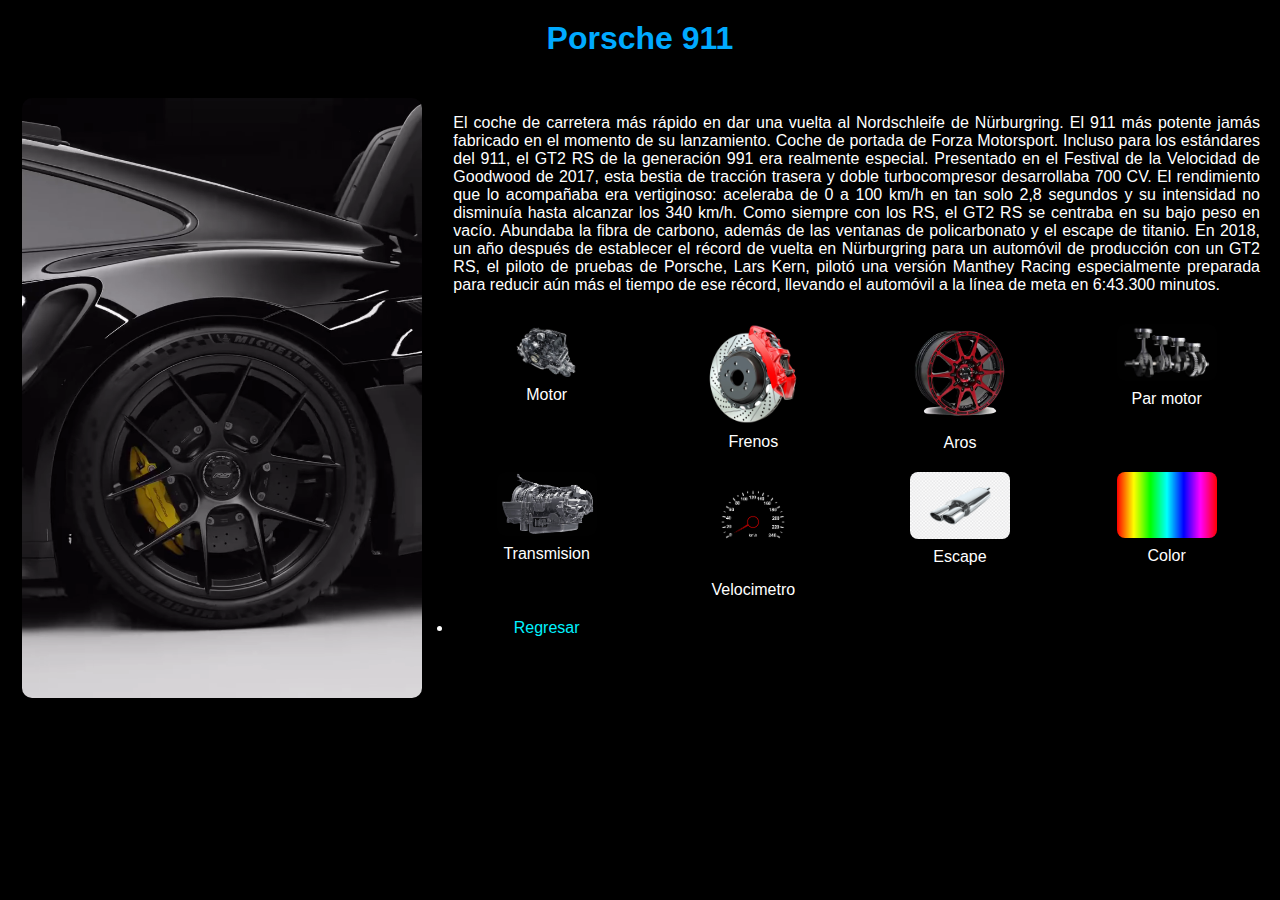
<file: paginas/carro1.html>
<!DOCTYPE html>
<html lang="es">
<head>
  <meta charset="UTF-8">
  <title>Comparativa de Vehículos de Lujo</title>
  <style>
    body {
      background-color: black;
      color: white;
      font-family: Arial, sans-serif;
      margin: 0;
      padding: 0;
    }

    h1 {
      text-align: center;
      margin-top: 20px;
      color: #00aaff;
    }

    .container {
      display: flex;
      padding: 20px;
      gap: 30px;
    }

    .left {
      flex: 1;
      text-align: center;
    }

    .car-video {
      width: 100%;
      max-width: 400px;
      height: 600px; 
  object-fit: cover; 
      border-radius: 10px;
    }

    .right {
      flex: 2;
    }

    .right p {
      text-align: justify;
      font-size: 16px;
    }

    .right a {
      color: #00aaff;
      text-decoration: none;
    }

    .car-grid {
      display: grid;
      grid-template-columns: repeat(4, 1fr);
      gap: 20px;
      margin-top: 30px;
      text-align: center;
    }

    .car-item img {
      width: 100px;
      height: auto;
      border-radius: 8px;
    }

    .car-item div {
      margin-top: 5px;
    }

    @media (max-width: 768px) {
      .container {
        flex-direction: column;
        align-items: center;
      }

      .car-grid {
        grid-template-columns: repeat(2, 1fr);
      }
    }
  </style>
</head>
<body>

  <h1>  Porsche 911</h1>

  <div class="container">

    <div class="left">
      <video autoplay muted loop class="car-video">
        <source src="../video/porche.mp4" type="video/mp4">
        Tu navegador no soporta video.
      </video>
    </div>


    <div class="right">
      <p>
        El coche de carretera más rápido en dar una vuelta al Nordschleife de Nürburgring. El 911 más potente jamás fabricado en el momento de su lanzamiento. Coche de portada de Forza Motorsport. Incluso para los estándares del 911, el GT2 RS de la generación 991 era realmente especial. Presentado en el Festival de la Velocidad de Goodwood de 2017, esta bestia de tracción trasera y doble turbocompresor desarrollaba 700 CV. El rendimiento que lo acompañaba era vertiginoso: aceleraba de 0 a 100 km/h en tan solo 2,8 segundos y su intensidad no disminuía hasta alcanzar los 340 km/h. Como siempre con los RS, el GT2 RS se centraba en su bajo peso en vacío. Abundaba la fibra de carbono, además de las ventanas de policarbonato y el escape de titanio. En 2018, un año después de establecer el récord de vuelta en Nürburgring para un automóvil de producción con un GT2 RS, el piloto de pruebas de Porsche, Lars Kern, pilotó una versión Manthey Racing especialmente preparada para reducir aún más el tiempo de ese récord, llevando el automóvil a la línea de meta en 6:43.300 minutos.
      </p>

      <div class="car-grid">
        <div class="car-item"><img src="../image/motor.avif " alt="Carro"><div>Motor</div></div>
        <div class="car-item"><img src="../image/frenos.webp" alt="Carro"><div>Frenos</div></div>
        <div class="car-item"><img src="../image/llantas.avif" alt="Carro"><div>Aros</div></div>
        <div class="car-item"><img src="../image/par.jpg" alt="Carro"><div>Par motor</div></div>
        <div class="car-item"><img src="../image/tramision.jpg" alt="Carro"><div>Transmision</div></div>
        <div class="car-item"><img src="../image/velocidad.jpg" alt="Carro"><div>Velocimetro</div></div>
        <div class="car-item"><img src="../image/escape.png" alt="Carro"><div>Escape</div></div>
        <div class="car-item"><img src="../image/color.png" alt="Carro"><div>Color</div></div>
        <li><a href="ventas.html" style="color: rgb(0, 242, 255) ;">Regresar</a></li>
      </div>
    </div>
  </div>

</body>
</html>
</file>
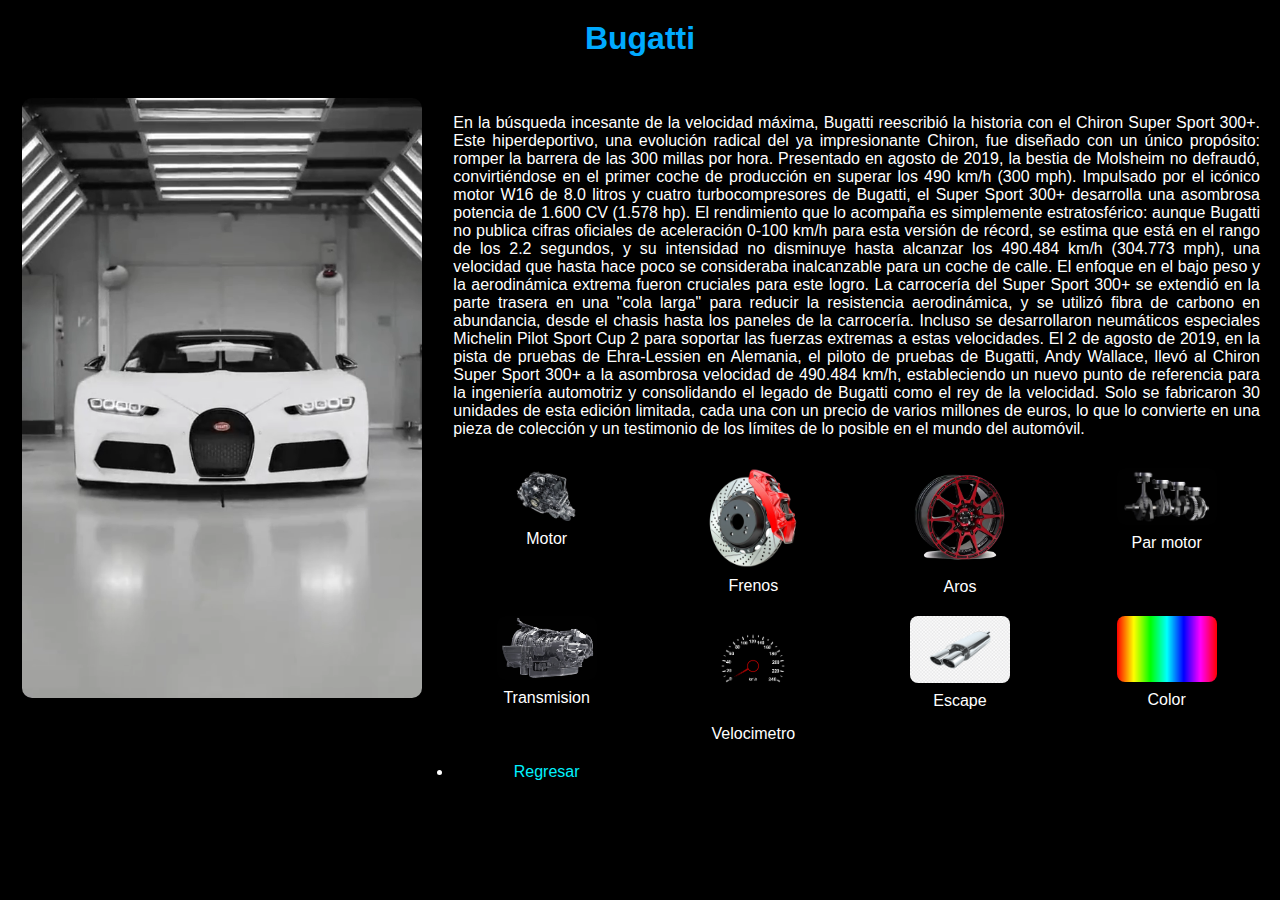
<file: paginas/carro2.html>
<!DOCTYPE html>
<html lang="es">
<head>
  <meta charset="UTF-8">
  <title>Comparativa de Vehículos de Lujo</title>
  <style>
    body {
      background-color: black;
      color: white;
      font-family: Arial, sans-serif;
      margin: 0;
      padding: 0;
    }

    h1 {
      text-align: center;
      margin-top: 20px;
      color: #00aaff;
    }

    .container {
      display: flex;
      padding: 20px;
      gap: 30px;
    }

    .left {
      flex: 1;
      text-align: center;
    }

    .car-video {
      width: 100%;
      max-width: 400px;
      height: 600px; 
  object-fit: cover; 
      border-radius: 10px;
    }

    .right {
      flex: 2;
    }

    .right p {
      text-align: justify;
      font-size: 16px;
    }

    .right a {
      color: #00aaff;
      text-decoration: none;
    }

    .car-grid {
      display: grid;
      grid-template-columns: repeat(4, 1fr);
      gap: 20px;
      margin-top: 30px;
      text-align: center;
    }

    .car-item img {
      width: 100px;
      height: auto;
      border-radius: 8px;
    }

    .car-item div {
      margin-top: 5px;
    }

    @media (max-width: 768px) {
      .container {
        flex-direction: column;
        align-items: center;
      }

      .car-grid {
        grid-template-columns: repeat(2, 1fr);
      }
    }
  </style>
</head>
<body>

  <h1>  Bugatti </h1>

  <div class="container">

    <div class="left">
      <video autoplay muted loop class="car-video">
        <source src="../video/bugati.mp4" type="video/mp4">
        Tu navegador no soporta video.
      </video>
    </div>


    <div class="right">
      <p>
       En la búsqueda incesante de la velocidad máxima, Bugatti reescribió la historia con el Chiron Super Sport 300+. Este hiperdeportivo, una evolución radical del ya impresionante Chiron, fue diseñado con un único propósito: romper la barrera de las 300 millas por hora. Presentado en agosto de 2019, la bestia de Molsheim no defraudó, convirtiéndose en el primer coche de producción en superar los 490 km/h (300 mph).

Impulsado por el icónico motor W16 de 8.0 litros y cuatro turbocompresores de Bugatti, el Super Sport 300+ desarrolla una asombrosa potencia de 1.600 CV (1.578 hp). El rendimiento que lo acompaña es simplemente estratosférico: aunque Bugatti no publica cifras oficiales de aceleración 0-100 km/h para esta versión de récord, se estima que está en el rango de los 2.2 segundos, y su intensidad no disminuye hasta alcanzar los 490.484 km/h (304.773 mph), una velocidad que hasta hace poco se consideraba inalcanzable para un coche de calle. El enfoque en el bajo peso y la aerodinámica extrema fueron cruciales para este logro. La carrocería del Super Sport 300+ se extendió en la parte trasera en una "cola larga" para reducir la resistencia aerodinámica, y se utilizó fibra de carbono en abundancia, desde el chasis hasta los paneles de la carrocería. Incluso se desarrollaron neumáticos especiales Michelin Pilot Sport Cup 2 para soportar las fuerzas extremas a estas velocidades.

El 2 de agosto de 2019, en la pista de pruebas de Ehra-Lessien en Alemania, el piloto de pruebas de Bugatti, Andy Wallace, llevó al Chiron Super Sport 300+ a la asombrosa velocidad de 490.484 km/h, estableciendo un nuevo punto de referencia para la ingeniería automotriz y consolidando el legado de Bugatti como el rey de la velocidad. Solo se fabricaron 30 unidades de esta edición limitada, cada una con un precio de varios millones de euros, lo que lo convierte en una pieza de colección y un testimonio de los límites de lo posible en el mundo del automóvil.
      </p>

      <div class="car-grid">
        <div class="car-item"><img src="../image/motor.avif " alt="Carro"><div>Motor</div></div>
        <div class="car-item"><img src="../image/frenos.webp" alt="Carro"><div>Frenos</div></div>
        <div class="car-item"><img src="../image/llantas.avif" alt="Carro"><div>Aros</div></div>
        <div class="car-item"><img src="../image/par.jpg" alt="Carro"><div>Par motor</div></div>
        <div class="car-item"><img src="../image/tramision.jpg" alt="Carro"><div>Transmision</div></div>
        <div class="car-item"><img src="../image/velocidad.jpg" alt="Carro"><div>Velocimetro</div></div>
        <div class="car-item"><img src="../image/escape.png" alt="Carro"><div>Escape</div></div>
        <div class="car-item"><img src="../image/color.png" alt="Carro"><div>Color</div></div>
        <li><a href="ventas.html" style="color: rgb(0, 242, 255) ;">Regresar</a></li>
      </div>
    </div>
  </div>

</body>
</html>
</file>
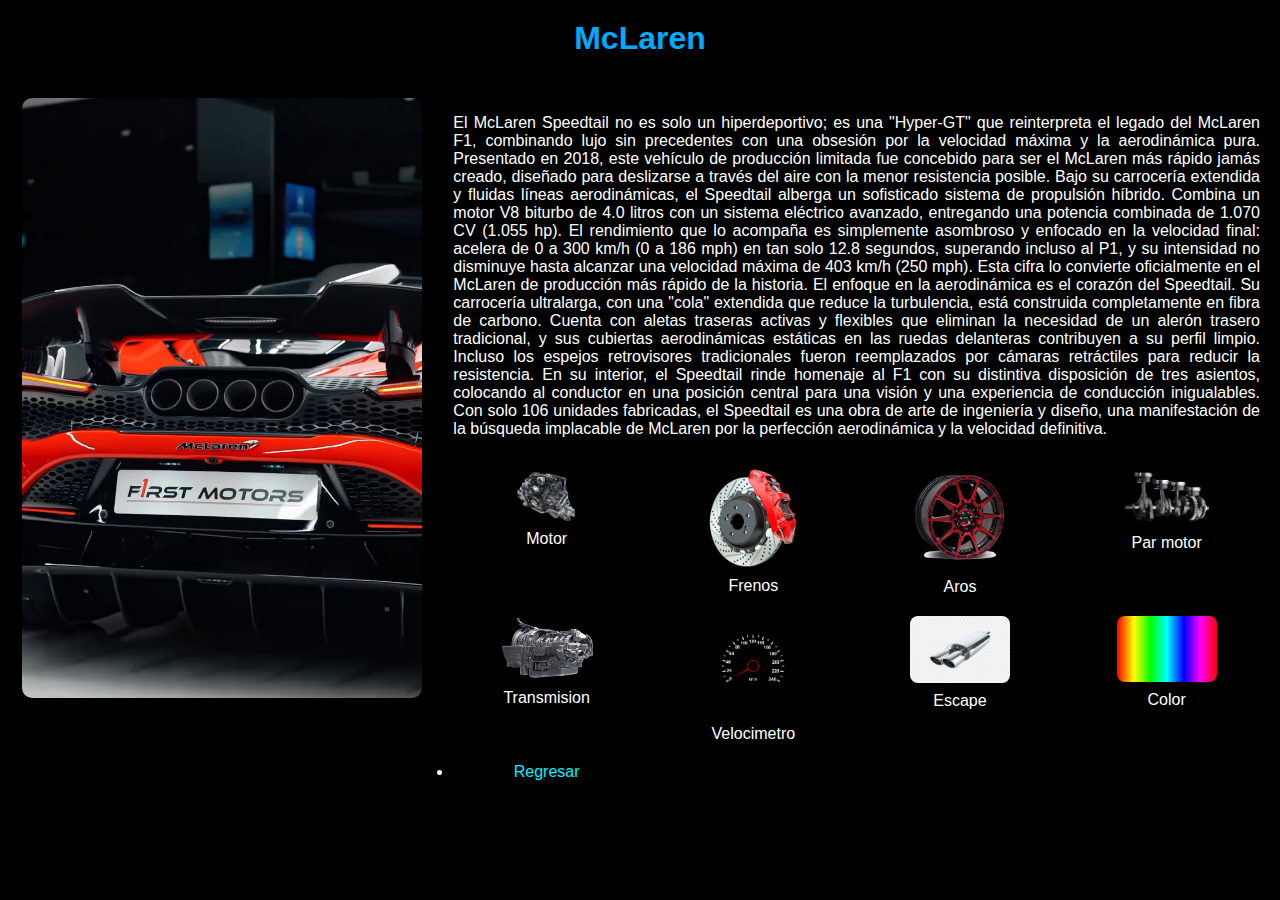
<file: paginas/carro4.html>
<!DOCTYPE html>
<html lang="es">
<head>
  <meta charset="UTF-8">
  <title>Comparativa de Vehículos de Lujo</title>
  <style>
    body {
      background-color: black;
      color: white;
      font-family: Arial, sans-serif;
      margin: 0;
      padding: 0;
    }

    h1 {
      text-align: center;
      margin-top: 20px;
      color: #00aaff;
    }

    .container {
      display: flex;
      padding: 20px;
      gap: 30px;
    }

    .left {
      flex: 1;
      text-align: center;
    }

    .car-video {
      width: 100%;
      max-width: 400px;
      height: 600px; 
  object-fit: cover; 
      border-radius: 10px;
    }

    .right {
      flex: 2;
    }

    .right p {
      text-align: justify;
      font-size: 16px;
    }

    .right a {
      color: #00aaff;
      text-decoration: none;
    }

    .car-grid {
      display: grid;
      grid-template-columns: repeat(4, 1fr);
      gap: 20px;
      margin-top: 30px;
      text-align: center;
    }

    .car-item img {
      width: 100px;
      height: auto;
      border-radius: 8px;
    }

    .car-item div {
      margin-top: 5px;
    }

    @media (max-width: 768px) {
      .container {
        flex-direction: column;
        align-items: center;
      }

      .car-grid {
        grid-template-columns: repeat(2, 1fr);
      }
    }
  </style>
</head>
<body>

  <h1>  McLaren</h1>

  <div class="container">

    <div class="left">
      <video autoplay muted loop class="car-video">
        <source src="../video/mclarent.mp4" type="video/mp4">
        Tu navegador no soporta video.
      </video>
    </div>


    <div class="right">
      <p>
        El McLaren Speedtail no es solo un hiperdeportivo; es una "Hyper-GT" que reinterpreta el legado del McLaren F1, combinando lujo sin precedentes con una obsesión por la velocidad máxima y la aerodinámica pura. Presentado en 2018, este vehículo de producción limitada fue concebido para ser el McLaren más rápido jamás creado, diseñado para deslizarse a través del aire con la menor resistencia posible.

Bajo su carrocería extendida y fluidas líneas aerodinámicas, el Speedtail alberga un sofisticado sistema de propulsión híbrido. Combina un motor V8 biturbo de 4.0 litros con un sistema eléctrico avanzado, entregando una potencia combinada de 1.070 CV (1.055 hp). El rendimiento que lo acompaña es simplemente asombroso y enfocado en la velocidad final: acelera de 0 a 300 km/h (0 a 186 mph) en tan solo 12.8 segundos, superando incluso al P1, y su intensidad no disminuye hasta alcanzar una velocidad máxima de 403 km/h (250 mph). Esta cifra lo convierte oficialmente en el McLaren de producción más rápido de la historia.

El enfoque en la aerodinámica es el corazón del Speedtail. Su carrocería ultralarga, con una "cola" extendida que reduce la turbulencia, está construida completamente en fibra de carbono. Cuenta con aletas traseras activas y flexibles que eliminan la necesidad de un alerón trasero tradicional, y sus cubiertas aerodinámicas estáticas en las ruedas delanteras contribuyen a su perfil limpio. Incluso los espejos retrovisores tradicionales fueron reemplazados por cámaras retráctiles para reducir la resistencia. En su interior, el Speedtail rinde homenaje al F1 con su distintiva disposición de tres asientos, colocando al conductor en una posición central para una visión y una experiencia de conducción inigualables. Con solo 106 unidades fabricadas, el Speedtail es una obra de arte de ingeniería y diseño, una manifestación de la búsqueda implacable de McLaren por la perfección aerodinámica y la velocidad definitiva.
      </p>

      <div class="car-grid">
        <div class="car-item"><img src="../image/motor.avif " alt="Carro"><div>Motor</div></div>
        <div class="car-item"><img src="../image/frenos.webp" alt="Carro"><div>Frenos</div></div>
        <div class="car-item"><img src="../image/llantas.avif" alt="Carro"><div>Aros</div></div>
        <div class="car-item"><img src="../image/par.jpg" alt="Carro"><div>Par motor</div></div>
        <div class="car-item"><img src="../image/tramision.jpg" alt="Carro"><div>Transmision</div></div>
        <div class="car-item"><img src="../image/velocidad.jpg" alt="Carro"><div>Velocimetro</div></div>
        <div class="car-item"><img src="../image/escape.png" alt="Carro"><div>Escape</div></div>
        <div class="car-item"><img src="../image/color.png" alt="Carro"><div>Color</div></div>
        <li><a href="ventas.html" style="color: rgb(0, 242, 255) ;">Regresar</a></li>
      </div>
    </div>
  </div>

</body>
</html>
</file>
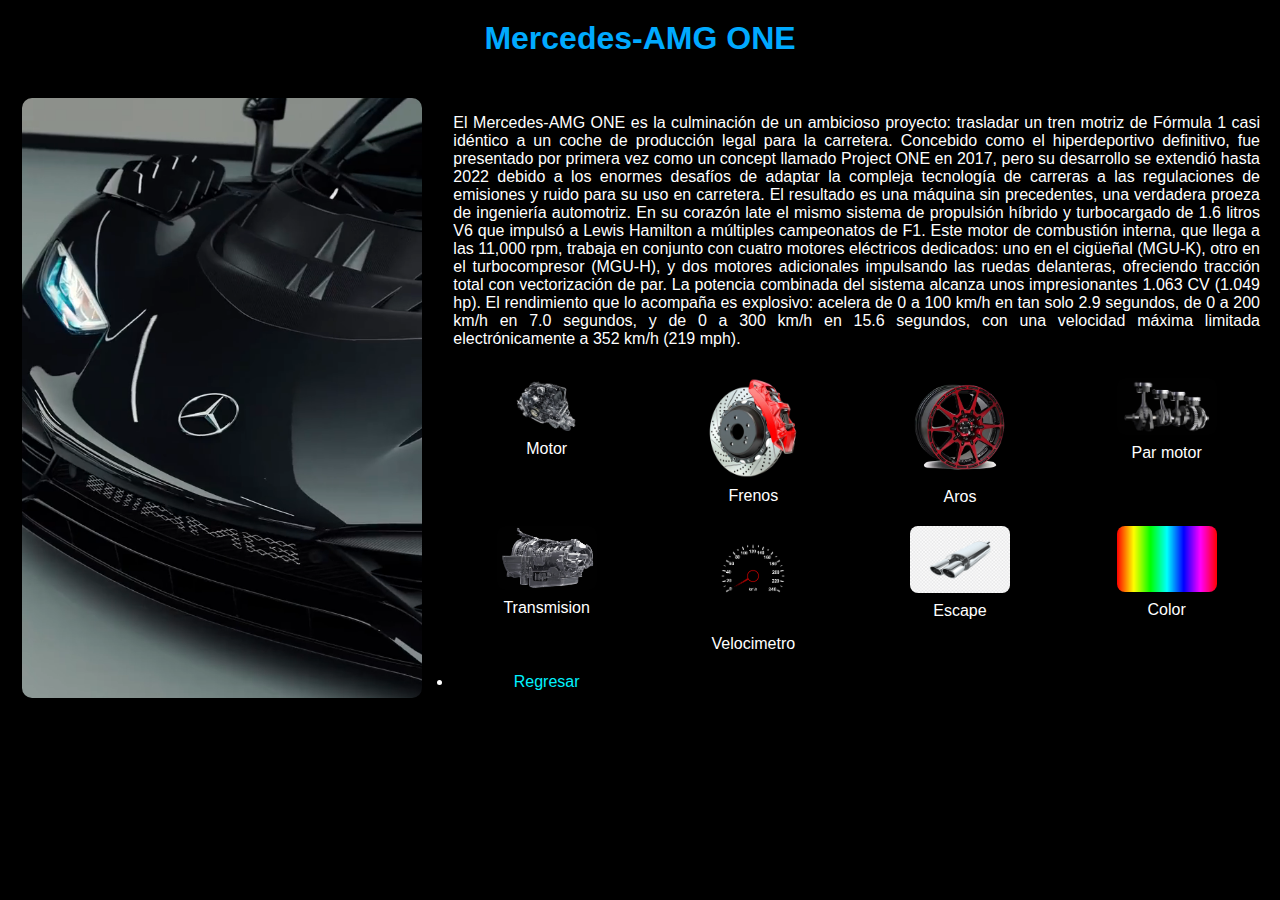
<file: paginas/carro5.html>
<!DOCTYPE html>
<html lang="es">
<head>
  <meta charset="UTF-8">
  <title>Comparativa de Vehículos de Lujo</title>
  <style>
    body {
      background-color: black;
      color: white;
      font-family: Arial, sans-serif;
      margin: 0;
      padding: 0;
    }

    h1 {
      text-align: center;
      margin-top: 20px;
      color: #00aaff;
    }

    .container {
      display: flex;
      padding: 20px;
      gap: 30px;
    }

    .left {
      flex: 1;
      text-align: center;
    }

    .car-video {
      width: 100%;
      max-width: 400px;
      height: 600px; 
  object-fit: cover; 
      border-radius: 10px;
    }

    .right {
      flex: 2;
    }

    .right p {
      text-align: justify;
      font-size: 16px;
    }

    .right a {
      color: #00aaff;
      text-decoration: none;
    }

    .car-grid {
      display: grid;
      grid-template-columns: repeat(4, 1fr);
      gap: 20px;
      margin-top: 30px;
      text-align: center;
    }

    .car-item img {
      width: 100px;
      height: auto;
      border-radius: 8px;
    }

    .car-item div {
      margin-top: 5px;
    }

    @media (max-width: 768px) {
      .container {
        flex-direction: column;
        align-items: center;
      }

      .car-grid {
        grid-template-columns: repeat(2, 1fr);
      }
    }
  </style>
</head>
<body>

  <h1>  Mercedes-AMG ONE</h1>

  <div class="container">

    <div class="left">
      <video autoplay muted loop class="car-video">
        <source src="../video/mercedes.mp4" type="video/mp4">
        Tu navegador no soporta video.
      </video>
    </div>


    <div class="right">
      <p>
El Mercedes-AMG ONE es la culminación de un ambicioso proyecto: trasladar un tren motriz de Fórmula 1 casi idéntico a un coche de producción legal para la carretera. Concebido como el hiperdeportivo definitivo, fue presentado por primera vez como un concept llamado Project ONE en 2017, pero su desarrollo se extendió hasta 2022 debido a los enormes desafíos de adaptar la compleja tecnología de carreras a las regulaciones de emisiones y ruido para su uso en carretera. El resultado es una máquina sin precedentes, una verdadera proeza de ingeniería automotriz.

En su corazón late el mismo sistema de propulsión híbrido y turbocargado de 1.6 litros V6 que impulsó a Lewis Hamilton a múltiples campeonatos de F1. Este motor de combustión interna, que llega a las 11,000 rpm, trabaja en conjunto con cuatro motores eléctricos dedicados: uno en el cigüeñal (MGU-K), otro en el turbocompresor (MGU-H), y dos motores adicionales impulsando las ruedas delanteras, ofreciendo tracción total con vectorización de par. La potencia combinada del sistema alcanza unos impresionantes 1.063 CV (1.049 hp). El rendimiento que lo acompaña es explosivo: acelera de 0 a 100 km/h en tan solo 2.9 segundos, de 0 a 200 km/h en 7.0 segundos, y de 0 a 300 km/h en 15.6 segundos, con una velocidad máxima limitada electrónicamente a 352 km/h (219 mph).      </p>

      <div class="car-grid">
        <div class="car-item"><img src="../image/motor.avif " alt="Carro"><div>Motor</div></div>
        <div class="car-item"><img src="../image/frenos.webp" alt="Carro"><div>Frenos</div></div>
        <div class="car-item"><img src="../image/llantas.avif" alt="Carro"><div>Aros</div></div>
        <div class="car-item"><img src="../image/par.jpg" alt="Carro"><div>Par motor</div></div>
        <div class="car-item"><img src="../image/tramision.jpg" alt="Carro"><div>Transmision</div></div>
        <div class="car-item"><img src="../image/velocidad.jpg" alt="Carro"><div>Velocimetro</div></div>
        <div class="car-item"><img src="../image/escape.png" alt="Carro"><div>Escape</div></div>
        <div class="car-item"><img src="../image/color.png" alt="Carro"><div>Color</div></div>
        <li><a href="ventas.html" style="color: rgb(0, 242, 255) ;">Regresar</a></li>
      </div>
    </div>
  </div>

</body>
</html>
</file>
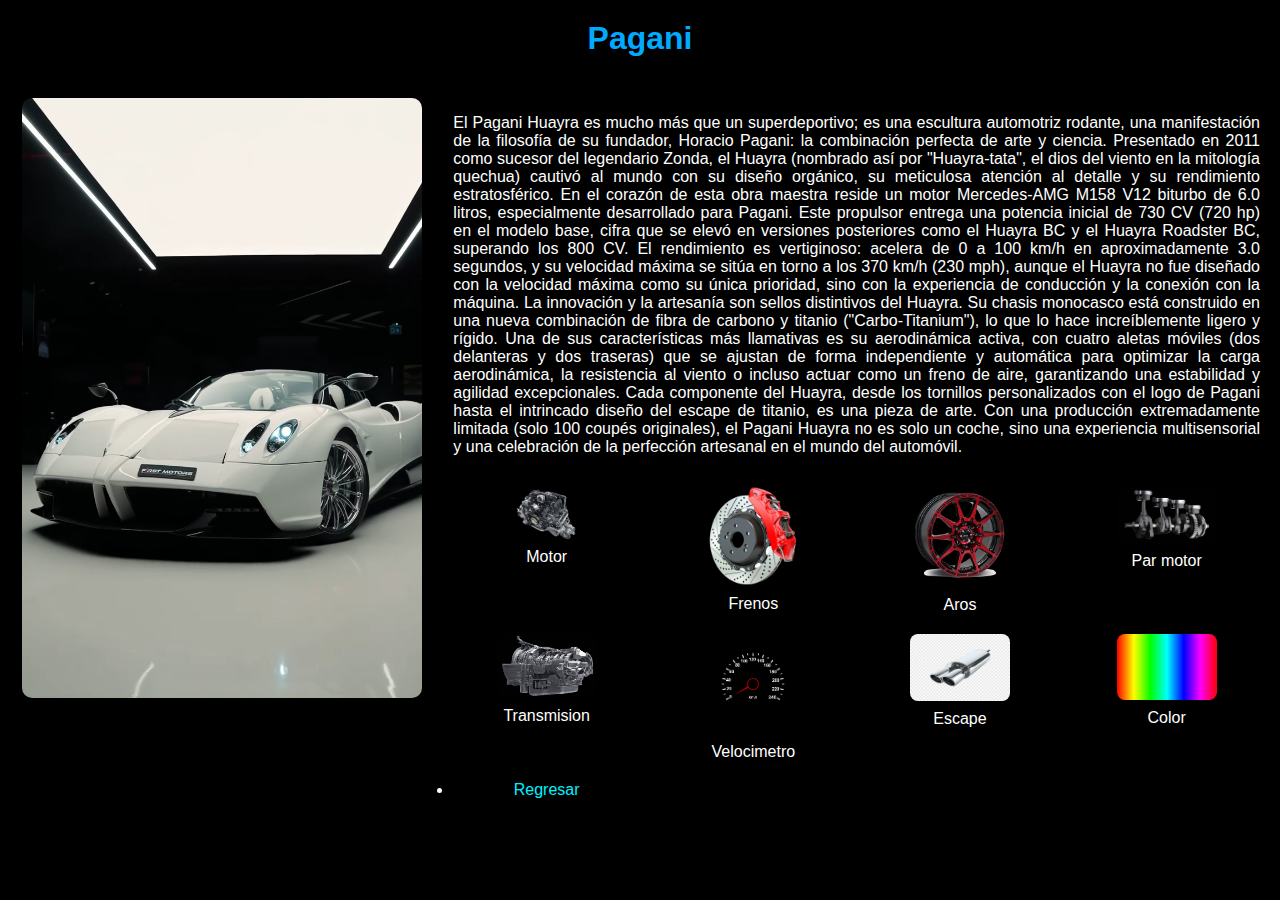
<file: paginas/carro6.html>
<!DOCTYPE html>
<html lang="es">
<head>
  <meta charset="UTF-8">
  <title>Comparativa de Vehículos de Lujo</title>
  <style>
    body {
      background-color: black;
      color: white;
      font-family: Arial, sans-serif;
      margin: 0;
      padding: 0;
    }

    h1 {
      text-align: center;
      margin-top: 20px;
      color: #00aaff;
    }

    .container {
      display: flex;
      padding: 20px;
      gap: 30px;
    }

    .left {
      flex: 1;
      text-align: center;
    }

    .car-video {
      width: 100%;
      max-width: 400px;
      height: 600px; 
  object-fit: cover; 
      border-radius: 10px;
    }

    .right {
      flex: 2;
    }

    .right p {
      text-align: justify;
      font-size: 16px;
    }

    .right a {
      color: #00aaff;
      text-decoration: none;
    }

    .car-grid {
      display: grid;
      grid-template-columns: repeat(4, 1fr);
      gap: 20px;
      margin-top: 30px;
      text-align: center;
    }

    .car-item img {
      width: 100px;
      height: auto;
      border-radius: 8px;
    }

    .car-item div {
      margin-top: 5px;
    }

    @media (max-width: 768px) {
      .container {
        flex-direction: column;
        align-items: center;
      }

      .car-grid {
        grid-template-columns: repeat(2, 1fr);
      }
    }
  </style>
</head>
<body>

  <h1>  Pagani</h1>

  <div class="container">

    <div class="left">
      <video autoplay muted loop class="car-video">
        <source src="../video/pagani.mp4" type="video/mp4">
        Tu navegador no soporta video.
      </video>
    </div>


    <div class="right">
      <p>
El Pagani Huayra es mucho más que un superdeportivo; es una escultura automotriz rodante, una manifestación de la filosofía de su fundador, Horacio Pagani: la combinación perfecta de arte y ciencia. Presentado en 2011 como sucesor del legendario Zonda, el Huayra (nombrado así por "Huayra-tata", el dios del viento en la mitología quechua) cautivó al mundo con su diseño orgánico, su meticulosa atención al detalle y su rendimiento estratosférico.

En el corazón de esta obra maestra reside un motor Mercedes-AMG M158 V12 biturbo de 6.0 litros, especialmente desarrollado para Pagani. Este propulsor entrega una potencia inicial de 730 CV (720 hp) en el modelo base, cifra que se elevó en versiones posteriores como el Huayra BC y el Huayra Roadster BC, superando los 800 CV. El rendimiento es vertiginoso: acelera de 0 a 100 km/h en aproximadamente 3.0 segundos, y su velocidad máxima se sitúa en torno a los 370 km/h (230 mph), aunque el Huayra no fue diseñado con la velocidad máxima como su única prioridad, sino con la experiencia de conducción y la conexión con la máquina.

La innovación y la artesanía son sellos distintivos del Huayra. Su chasis monocasco está construido en una nueva combinación de fibra de carbono y titanio ("Carbo-Titanium"), lo que lo hace increíblemente ligero y rígido. Una de sus características más llamativas es su aerodinámica activa, con cuatro aletas móviles (dos delanteras y dos traseras) que se ajustan de forma independiente y automática para optimizar la carga aerodinámica, la resistencia al viento o incluso actuar como un freno de aire, garantizando una estabilidad y agilidad excepcionales. Cada componente del Huayra, desde los tornillos personalizados con el logo de Pagani hasta el intrincado diseño del escape de titanio, es una pieza de arte. Con una producción extremadamente limitada (solo 100 coupés originales), el Pagani Huayra no es solo un coche, sino una experiencia multisensorial y una celebración de la perfección artesanal en el mundo del automóvil.      </p>

      <div class="car-grid">
        <div class="car-item"><img src="../image/motor.avif " alt="Carro"><div>Motor</div></div>
        <div class="car-item"><img src="../image/frenos.webp" alt="Carro"><div>Frenos</div></div>
        <div class="car-item"><img src="../image/llantas.avif" alt="Carro"><div>Aros</div></div>
        <div class="car-item"><img src="../image/par.jpg" alt="Carro"><div>Par motor</div></div>
        <div class="car-item"><img src="../image/tramision.jpg" alt="Carro"><div>Transmision</div></div>
        <div class="car-item"><img src="../image/velocidad.jpg" alt="Carro"><div>Velocimetro</div></div>
        <div class="car-item"><img src="../image/escape.png" alt="Carro"><div>Escape</div></div>
        <div class="car-item"><img src="../image/color.png" alt="Carro"><div>Color</div></div>
        <li><a href="ventas.html" style="color: rgb(0, 242, 255) ;">Regresar</a></li>
      </div>
    </div>
  </div>

</body>
</html>
</file>
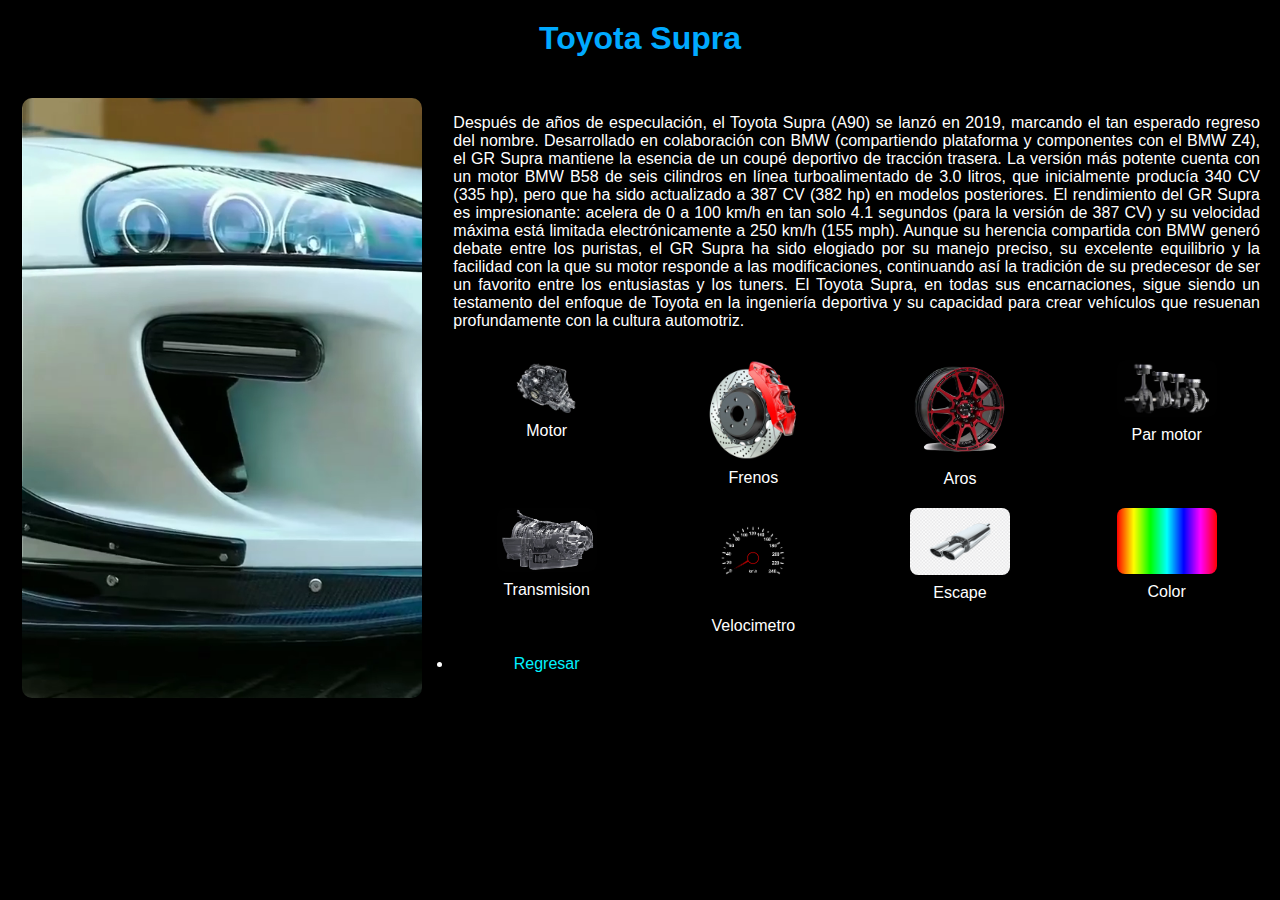
<file: paginas/carro7.html>
<!DOCTYPE html>
<html lang="es">
<head>
  <meta charset="UTF-8">
  <title>Comparativa de Vehículos de Lujo</title>
  <style>
    body {
      background-color: black;
      color: white;
      font-family: Arial, sans-serif;
      margin: 0;
      padding: 0;
    }

    h1 {
      text-align: center;
      margin-top: 20px;
      color: #00aaff;
    }

    .container {
      display: flex;
      padding: 20px;
      gap: 30px;
    }

    .left {
      flex: 1;
      text-align: center;
    }

    .car-video {
      width: 100%;
      max-width: 400px;
      height: 600px; 
  object-fit: cover; 
      border-radius: 10px;
    }

    .right {
      flex: 2;
    }

    .right p {
      text-align: justify;
      font-size: 16px;
    }

    .right a {
      color: #00aaff;
      text-decoration: none;
    }

    .car-grid {
      display: grid;
      grid-template-columns: repeat(4, 1fr);
      gap: 20px;
      margin-top: 30px;
      text-align: center;
    }

    .car-item img {
      width: 100px;
      height: auto;
      border-radius: 8px;
    }

    .car-item div {
      margin-top: 5px;
    }

    @media (max-width: 768px) {
      .container {
        flex-direction: column;
        align-items: center;
      }

      .car-grid {
        grid-template-columns: repeat(2, 1fr);
      }
    }
  </style>
</head>
<body>

  <h1>  Toyota Supra </h1>

  <div class="container">

    <div class="left">
      <video autoplay muted loop class="car-video">
        <source src="../video/toyota.mp4" type="video/mp4">
        Tu navegador no soporta video.
      </video>
    </div>


    <div class="right">
      <p>
       Después de años de especulación, el Toyota Supra (A90) se lanzó en 2019, marcando el tan esperado regreso del nombre. Desarrollado en colaboración con BMW (compartiendo plataforma y componentes con el BMW Z4), el GR Supra mantiene la esencia de un coupé deportivo de tracción trasera. La versión más potente cuenta con un motor BMW B58 de seis cilindros en línea turboalimentado de 3.0 litros, que inicialmente producía 340 CV (335 hp), pero que ha sido actualizado a 387 CV (382 hp) en modelos posteriores.

El rendimiento del GR Supra es impresionante: acelera de 0 a 100 km/h en tan solo 4.1 segundos (para la versión de 387 CV) y su velocidad máxima está limitada electrónicamente a 250 km/h (155 mph). Aunque su herencia compartida con BMW generó debate entre los puristas, el GR Supra ha sido elogiado por su manejo preciso, su excelente equilibrio y la facilidad con la que su motor responde a las modificaciones, continuando así la tradición de su predecesor de ser un favorito entre los entusiastas y los tuners. El Toyota Supra, en todas sus encarnaciones, sigue siendo un testamento del enfoque de Toyota en la ingeniería deportiva y su capacidad para crear vehículos que resuenan profundamente con la cultura automotriz.
      </p>

      <div class="car-grid">
        <div class="car-item"><img src="../image/motor.avif " alt="Carro"><div>Motor</div></div>
        <div class="car-item"><img src="../image/frenos.webp" alt="Carro"><div>Frenos</div></div>
        <div class="car-item"><img src="../image/llantas.avif" alt="Carro"><div>Aros</div></div>
        <div class="car-item"><img src="../image/par.jpg" alt="Carro"><div>Par motor</div></div>
        <div class="car-item"><img src="../image/tramision.jpg" alt="Carro"><div>Transmision</div></div>
        <div class="car-item"><img src="../image/velocidad.jpg" alt="Carro"><div>Velocimetro</div></div>
        <div class="car-item"><img src="../image/escape.png" alt="Carro"><div>Escape</div></div>
        <div class="car-item"><img src="../image/color.png" alt="Carro"><div>Color</div></div>
        <li><a href="ventas.html" style="color: rgb(0, 242, 255) ;">Regresar</a></li>
      </div>
    </div>
  </div>

</body>
</html>
</file>
